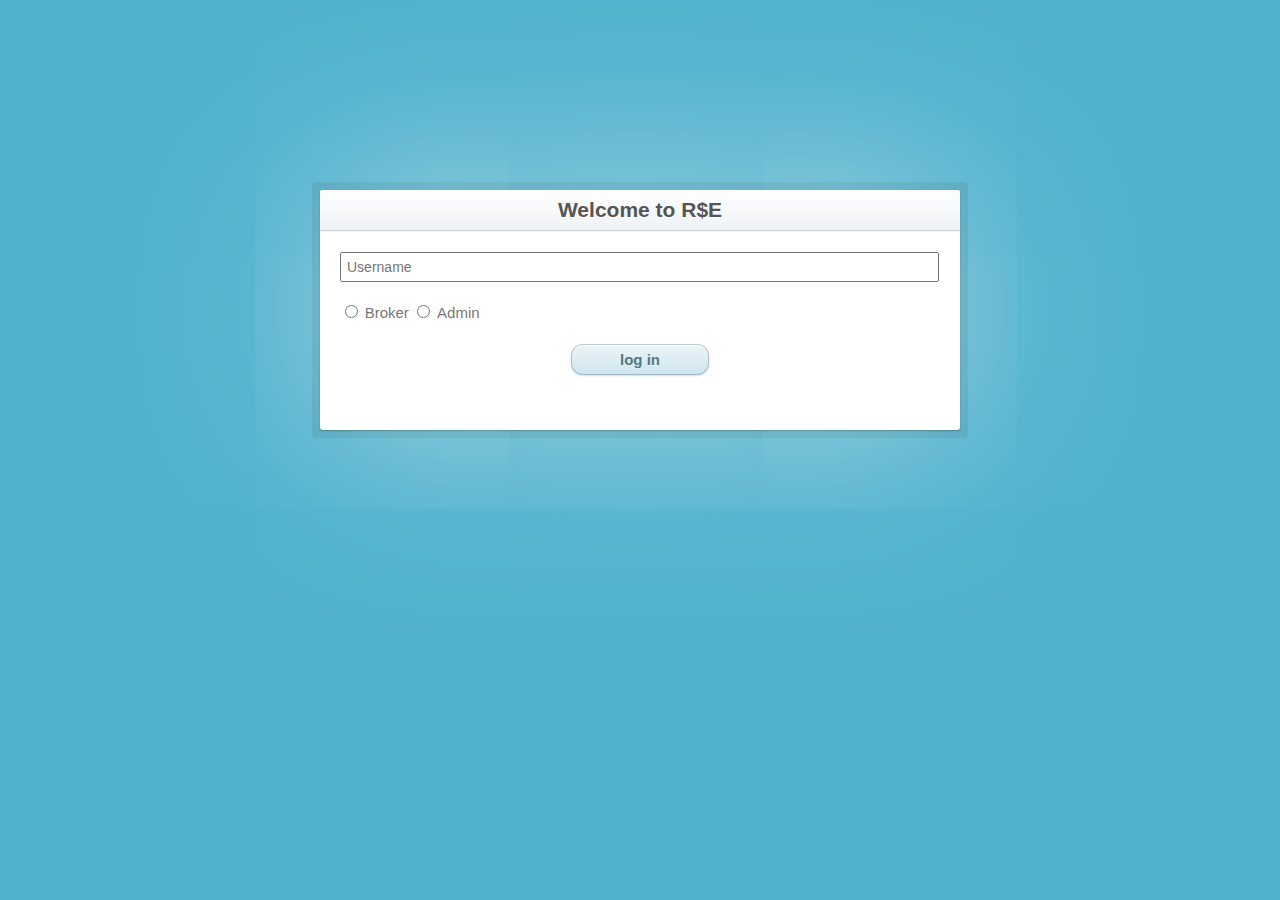
<file: webModule/web/index.html>
<!DOCTYPE html>
<html>

    <head>
        <meta http-equiv="Content-Type" content="text/html; charset=UTF-8">
        <title>Ritzpa Stock Exchange</title>
        <link rel="stylesheet" href="index.css">
        <script src="jquery-2.0.3.min.js"></script>
        <script src="index.js"></script>
    </head>

    <body>
        <div class="login">
            <h1>Welcome to R$E</h1>

            <form id="loginForm" action="logIn">
                <p></p><input type="text" id="userNameTF" name="username" placeholder="Username" style='padding: 5px;' required="required" /></p>

                <input type="radio" id="bRadio" class="radio" name="type" value="broker" required>
                <label class="lbl">Broker</label>
                <input type="radio" id="aRadio" class="radio" name="type" value="admin">
                <label class="lbl">Admin</label>
                <p id="submitID>"><input type="submit" value="log in" class="btn btn-primary btn-block btn-large"/></p>
             </form>
            <div id="error-placeholder" class="alert-danger" role="alert"></div>
        </div>
    </body>
</html>
</file>
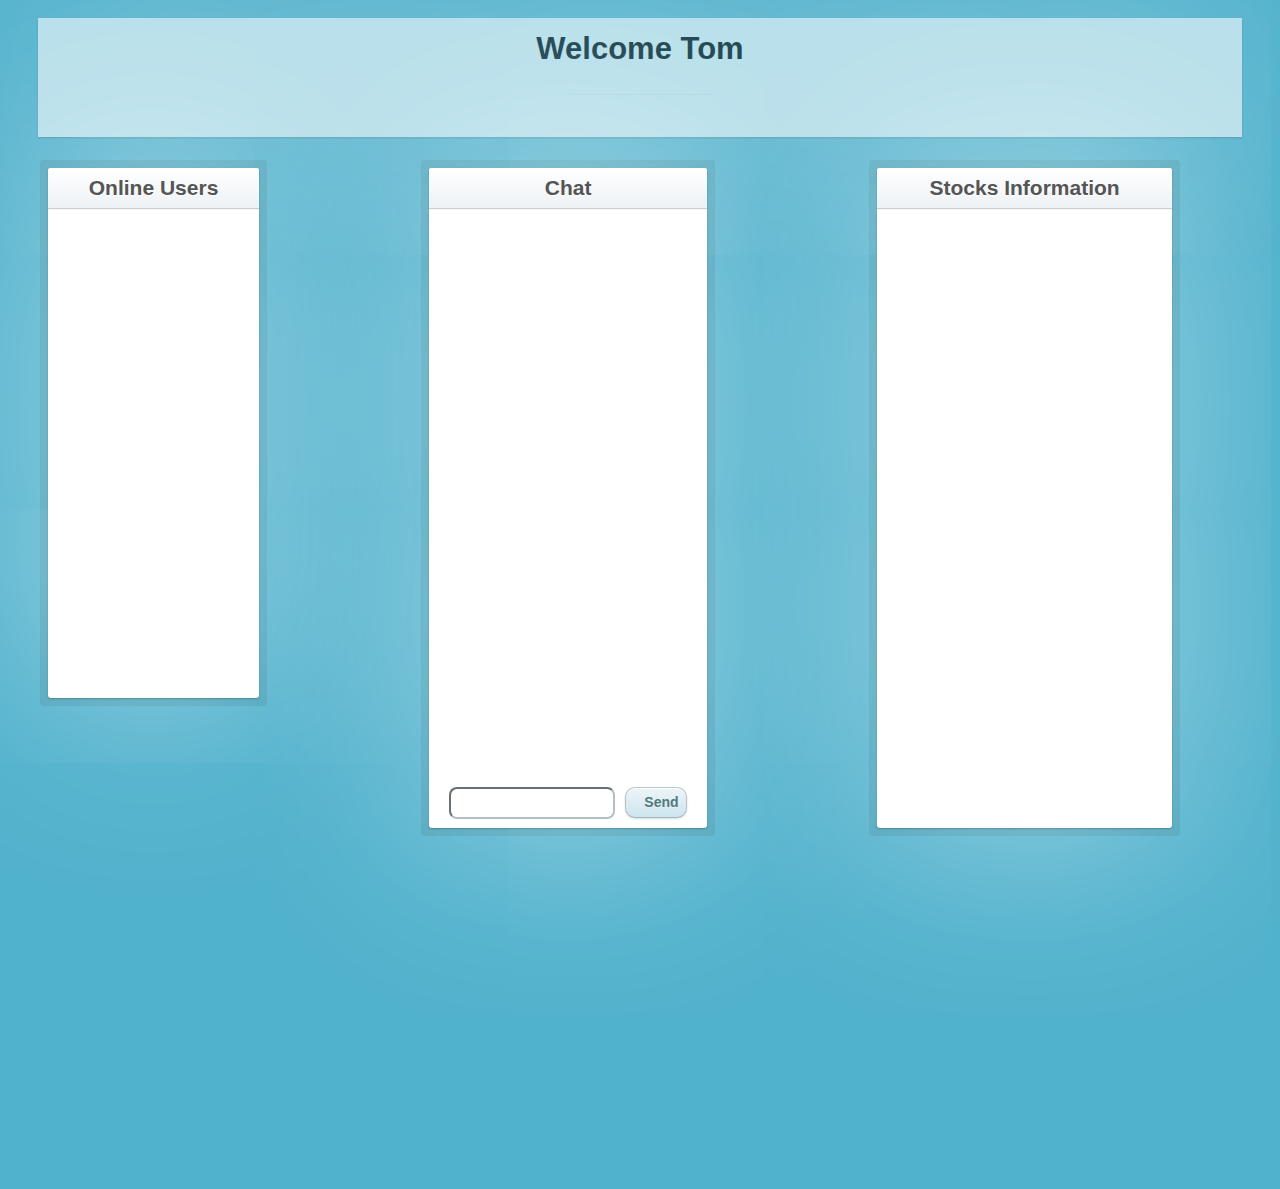
<file: webModule/web/pages/adminHomePage/adminHomePage.html>
<!DOCTYPE html>
<html lang="en">
<head>
    <meta http-equiv="Content-Type" content="text/html; charset=UTF-8">
    <title>Ritzpa Stock Exchange</title>
    <script src="../../jquery-2.0.3.min.js"></script>
    <script src="../../utilsUI/contextPathHelper.js"></script>
    <script src="../adminHomePage/adminHomePage.js"></script>
    <link rel="stylesheet" href="adminHomePage.css">
</head>

<body>

<div class="grid-container">

     <!--------------- HEADER ------------------>
    <span id="header">
        <div class="mainTitle">
      <h1 id="mainTitle">Welcome Tom</h1>
    </div>
        <div id="digitalClock"></div>
    </span>
    <!------------------------------------------>

    <!------------ ONLINE USERS ---------------->
        <div class="onlineUsersContainer">

            <h2 class="opTitle">Online Users</h2>

            <div id="usersListDiv">
                <ul id="usersList"></ul>
            </div>

        </div>
    <!------------------------------------------>

    <!------------ CHAT CONTAINER -------------->
        <div class="chatContainer">

            <div id="chatTitleContainer">
                <h4 id="chatTitle">Chat</h4>
            </div>

            <div id="chatarea" ></div>

            <form id="chatform" method="POST" action="sendChat">
                <input type="text" id="userstring" name="chatString"/>
                <input type="submit" value="Send"/>
            </form>
        </div>
    <!------------------------------------------>

    <!------------ STOCKS CONTAINER -------------->
        <div class="stocksContainer">
            <div id="stocksTitleContainer">
                <h2 class="opTitle">Stocks Information</h2>
            </div>

            <div id="stocksListDiv">
                <ul id="stocksList"></ul>
            </div>
        </div>
    <!------------------------------------------>
</div>
</body>
</html>
</file>
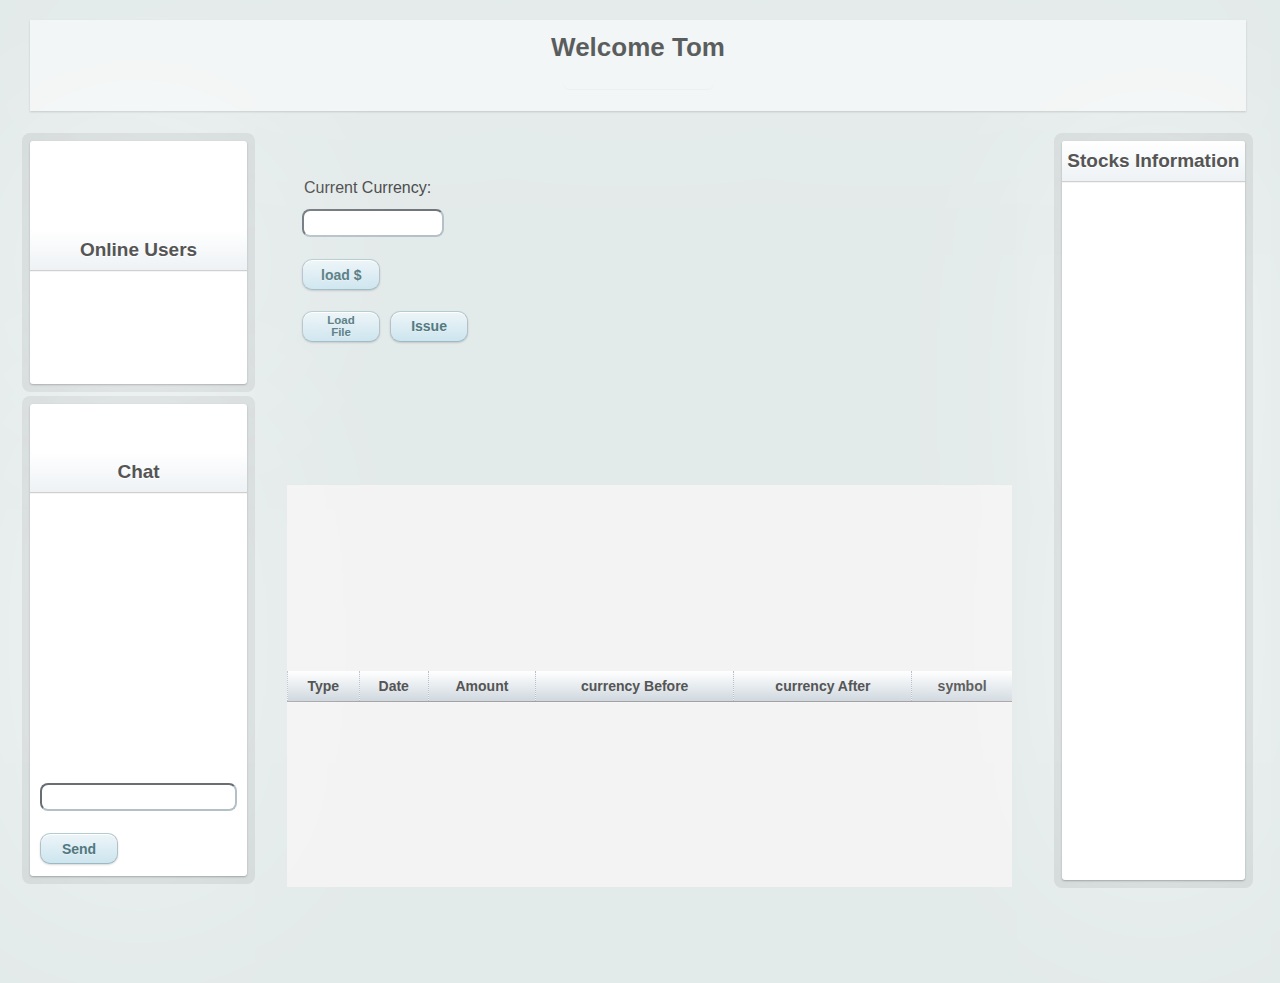
<file: webModule/web/pages/brokerHomePage/brokerHomePage.html>
<!DOCTYPE html>
<html lang="en">
<head>
  <meta http-equiv="Content-Type" content="text/html; charset=UTF-8">
  <title>Ritzpa Stock Exchange</title>

  <script src="../../jquery-2.0.3.min.js"></script>
  <script src="../../utilsUI/contextPathHelper.js"></script>
  <script src="brokerHomePage.js"></script>

  <link rel="stylesheet" href="brokerHomePage2.css">
</head>

<body class>

<div class="grid-container">

  <span id="header">
        <div class="mainTitle">
      <h1 id="mainTitle">Welcome Tom</h1>
    </div>
        <div id="digitalClock"></div>
  </span>

    <div id="onlineUsersContainer" class="onlineUsers split">
      <h2 class="opTitle">Online Users</h2>
        <div id="usersListDiv">
            <ul id="usersList"></ul>
        </div>
    </div>

    <div  class="chatContainer split">

      <div id="chatTitleContainer">
        <h4 id="chatTitle">Chat</h4>
      </div>

      <div id="chatarea"></div>

     <div class="col-xs-4">
        <form id="chatform" method="POST" action="sendChat">
          <input type="text" id="userstring" name="chatString"/>
          <input type="submit" value="Send"/>
      </form>
    </div>
  </div>

      <div  class="forms" >
          <span id="currency">
              <label>Current Currency: </label>
              <label id="currentCurrency"></label>
          </span>
        <form id="chargeMoney" method="POST" action="chargeMoney" >
          <input type="number" id="moneyAmount" name="moneyAmount" min="0" required/>
          <input type="submit" value="load $"/>
        </form>

          <br>
          <div class="buttonBlock" style="display: inline-flex">
          <button class="inner" type="button" id="loadFileBtn" onclick="document.getElementById('uploadFileHolder').style.display='block'">Load File</button>
          <button class="inner" type="button" id="issueStock" onclick="document.getElementById('issueStockHolder').style.display='block'">Issue</button>
          </div>
          <br>

          <div id="uploadFileHolder" style="display:none" class="upload">
              <form id="uploadFileForm" action="uploadFile" method="POST" enctype="multipart/form-data">
                  <input type="file"  name="myFile" accept=".xml" required><br>
                  <input type="Submit" value="Upload File"><br>
                  <button type="button" onclick= "document.getElementById('uploadFileHolder').style.display='none'">Cancel</button>
              </form>
          </div>
          <div id="error-holder"></div>
      </div>

    <div class="issue" id="issueStockHolder" style="display:none">
        <form id="issueStockForm" method = "POST" action="IssueStock">
            <label class="lbl">Company name: </label>
            <input type="text" name="companyName" id="companyName" required/><br>
            <label class="lbl">Symbol: </label>
            <input type="text" name="symbol" id="symbol" required/><br>
            <label class="lbl">Stocks amount: </label>
            <input type="number" name="stocksAmount" id="stocksAmount" min="1" required/><br>
            <label class="lbl">Company value: </label>
            <input type="number" name="companyValue" id="companyValue" min="0" required/>
            <button type="button" onclick= "document.getElementById('issueStockHolder').style.display='none'">Cancel</button>
            <input type="submit" value="Issue"/>
        </form><br>
    </div>

      <div  class="history">
        <table id="userHistory" class="myHistory">
            <thead>
              <tr>
                  <th>Type</th> <!-- buy/sell/load money-->
                  <th>Date</th>
                  <th>Amount</th>
                  <th>currency Before</th>
                  <th>currency After</th>
                  <th>symbol</th>
              </tr>
            </thead>
            <tbody id="userHistoryTb"></tbody>
        </table>
      </div>

        <div id="stocksContainer" class="stocksInf">
          <h2 class="opTitle">Stocks Information</h2>
            <div id="stocksListDiv">
                <ul id="stocksList">
                    <!-- each stock is gonna have an HREF to a more informative page about the stock-->
                </ul>
            </div>
        </div>


</div>
</body>
</html>
</file>
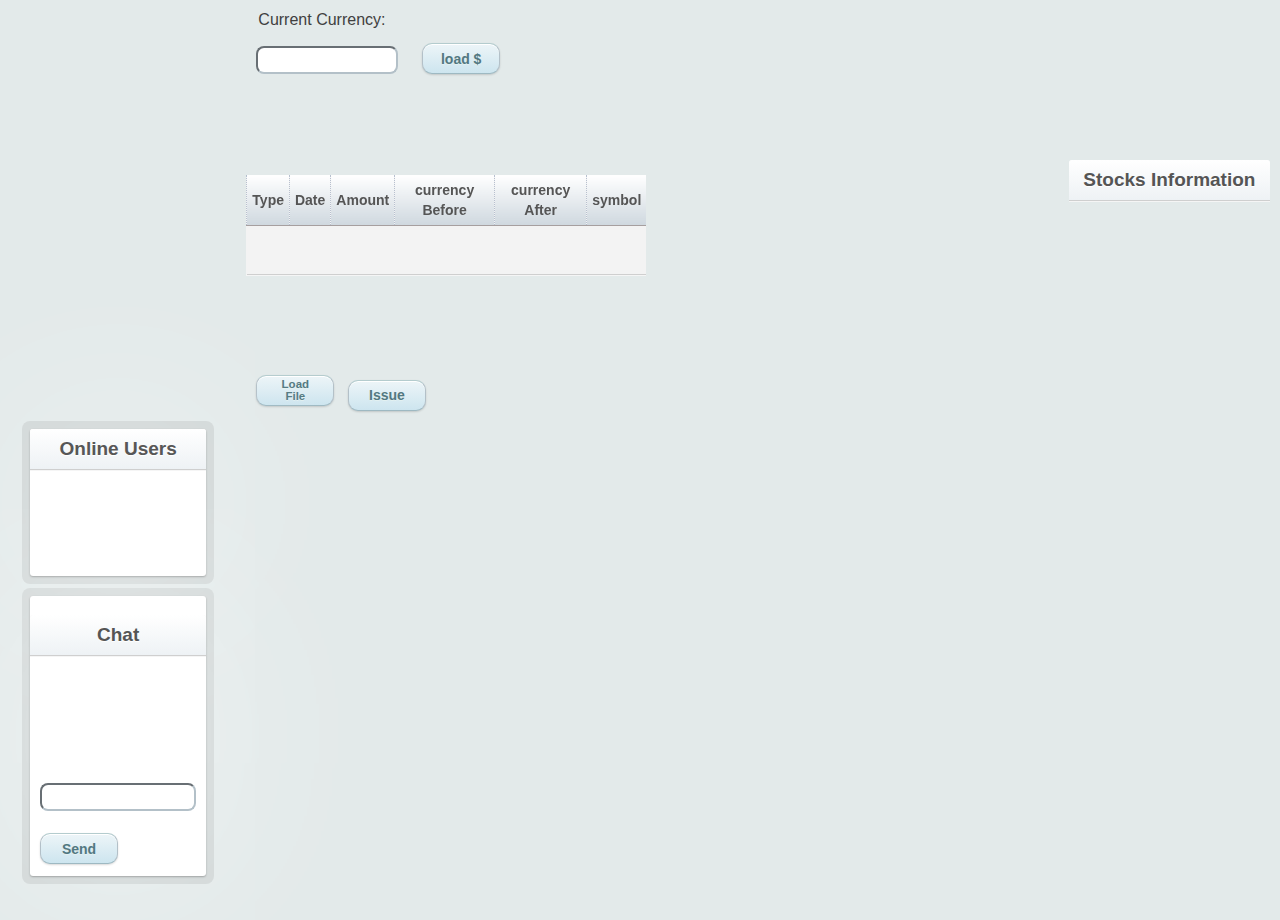
<file: webModule/web/pages/brokerHomePage/tmphomepage.html>
<!DOCTYPE html>
<html lang="en">
<head>
    <meta http-equiv="Content-Type" content="text/html; charset=UTF-8">
    <title>Ritzpa Stock Exchange</title>

    <script src="../../jquery-2.0.3.min.js"></script>
    <script src="../../utilsUI/contextPathHelper.js"></script>
    <script src="brokerHomePage.js"></script>

    <link rel="stylesheet" href="brokerHomePage2.css">
</head>

<body class="grid-container">


<div class="header">
    <h1 id="welcomeTitle" ></h1>
</div>

<div id="onlineUsersContainer" class="onlineUsers split">
    <h2 class="opTitle">Online Users</h2>
    <ul id="usersList"></ul>
</div>

<div class="chatContainer split">
    <div id="chatTitleContainer">
        <h4 id="chatTitle">Chat</h4>
    </div>
    <div id="chatarea" ></div>

    <div class="col-xs-4">
        <!-- The actual form through which you send data back to the user -->
        <form id="chatform" method="POST" action="sendChat">
            <input type="text" id="userstring" name="chatString"/>
            <input type="submit" value="Send"/>
        </form>
    </div>
</div>


<div class="main">
    <label>Current Currency: </label>
    <label id="currentCurrency"></label><br>
    <form id="chargeMoney" method="POST" action="chargeMoney">
        <input type="number" id="moneyAmount" name="moneyAmount"/>
        <input type="submit" value="load $"/>
    </form>

    <table id="userHistory" class="history">
        <thead>
        <tr>
            <th>Type</th> <!-- buy/sell/load money-->
            <th>Date</th>
            <th>Amount</th>
            <th>currency Before</th>
            <th>currency After</th>
            <th>symbol</th>
        </tr>
        </thead>
        <tbody id="userHistoryTb"></tbody>
    </table>


    <button type="button" id="loadFileBtn" onclick="document.getElementById('uploadFileHolder').style.display='block'">Load File</button>
    <button type="button" id="issueStock" onclick="document.getElementById('issueStockHolder').style.display='block'">Issue</button>

    <div  id="issueStockHolder" style="display:none">
        <form id="issueStockForm" method = "POST" action="IssueStock">
            <label class="lbl">Company name: </label>
            <input type="text" name="companyName" id="companyName"/><br>
            <label class="lbl">Symbol: </label>
            <input type="text" name="symbol" id="symbol"/><br>
            <label class="lbl">Stocks amount: </label>
            <input type="text" name="stocksAmount" id="stocksAmount"/><br>
            <label class="lbl">Company value: </label>
            <input type="text" name="companyValue" id="companyValue"/>
            <button type="button" onclick= "document.getElementById('issueStockHolder').style.display='none'">Cancel</button>
            <input type="submit" value="Issue"/>
        </form><br>
    </div>

    <div id="uploadFileHolder" style="display:none">
        <form id="uploadFileForm" action="uploadFile" method="POST" enctype="multipart/form-data">
            <input type="file"  name="myFile" accept=".xml"><br>
            <input type="Submit" value="Upload File"><br>
            <button type="button" onclick= "document.getElementById('uploadFileHolder').style.display='none'">Cancel</button>
        </form>
    </div>
    <div id="error-holder"></div>
</div>

<br>

<div class="split right ">
    <div id="stocks" class="stocksInf">
        <h2 class="opTitle">Stocks Information</h2>
        <ul id="stocksList">
        </ul>
    </div>
</div>



</body>
</html>
</file>
<file: webModule/web/index.css>
body
{
    font: 13px/20px "Lucida Grande", Tahoma, Verdana, sans-serif;
    color: #404040;
    background: #51b2cd;
}

.login
{
    position: relative;
    margin: 15% auto;
    padding: 20px 20px 20px;
    width: 600px;
    height: 200px;
    background: white;
    border-radius: 3px;
    -webkit-box-shadow: 0 0 200px rgba(255, 255, 255, 0.5), 0 1px 2px rgba(0, 0, 0, 0.3);
    box-shadow: 0 0 200px rgba(255, 255, 255, 0.5), 0 1px 2px rgba(0, 0, 0, 0.3);
}

.login:before
{
    content: '';
    position: absolute;
    top: -8px;
    right: -8px;
    bottom: -8px;
    left: -8px;
    z-index: -1;
    background: rgba(0, 0, 0, 0.08);
    border-radius: 4px;
}

.login h1 {
    margin: -20px -20px 21px;
    line-height: 40px;
    font-size: 21px;
    font-weight: bold;
    color: #555;
    text-align: center;
    text-shadow: 0 1px white;
    background: #f3f3f3;
    border-bottom: 1px solid #cfcfcf;
    border-radius: 3px 3px 0 0;
    background-image: -webkit-linear-gradient(top, white, #eef2f5);
    background-image: -moz-linear-gradient(top, white, #eef2f5);
    background-image: -o-linear-gradient(top, white ,#eef2f5);
    background-image: linear-gradient(to bottom, white, #eef2f5);
    -webkit-box-shadow: 0 1px whitesmoke;
    box-shadow: 0 1px whitesmoke;
}

.login p
{
    text-align: center;
    margin: 20px 0 0;
}

.login p:first-child
{
    margin-top: 0;
}

.login input[type=text], .login input[type=password]
{
    width: 585px;
}

input
{
    font-family: 'Lucida Grande', Tahoma, Verdana, sans-serif;
    font-size: 14px;
}

input[type=text]:focus, input[type=password]:focus
{
    border-color: #7dc9e2;
    outline-color: #dceefc;
    outline-offset: 0;
}

input[type=submit]:active
{
    background: #cde5ef;
    border-color: #9eb9c2 #b3c0c8 #b4ccce;
    -webkit-box-shadow: inset 0 0 3px rgba(0, 0, 0, 0.2);
    box-shadow: inset 0 0 3px rgba(0, 0, 0, 0.2);
}

.lt-ie9 input[type=text]
{
    line-height: 34px;
}

input[type=submit] {
    padding: 0 18px;
    height: 29px;
    width: 100px;
    font-size: 15px;
    font-weight: bold;
    color: #527881;
    text-shadow: 0 1px #e3f1f1;
    background: #cde5ef;
    border: 1px solid;
    border-color: #b4ccce #b3c0c8 #9eb9c2;
    border-radius: 12px;
    outline: 0;
    -webkit-box-sizing: content-box;
    -moz-box-sizing: content-box;
    box-sizing: content-box;
    background-image: -webkit-linear-gradient(top, #edf5f8, #cde5ef);
    background-image: -moz-linear-gradient(top, #edf5f8, #cde5ef);
    background-image: -o-linear-gradient(top, #edf5f8, #cde5ef);
    background-image: linear-gradient(to bottom, #edf5f8, #cde5ef);
    -webkit-box-shadow: inset 0 1px white, 0 1px 2px rgba(0, 0, 0, 0.15);
    box-shadow: inset 0 1px white, 0 1px 2px rgba(0, 0, 0, 0.15);
}

label
{
    font-size: 15px;
    color: #777;
    cursor: pointer;
}

#submit
{
    text-align: right;
}

#error-placeholder
{
    color: red;
    font-size: 15px;
}
</file>
<file: webModule/web/pages/adminHomePage/adminHomePage.css>
body
{
    font: 13px/20px "Lucida Grande", Tahoma, Verdana, sans-serif;
    color: #404040;
    background: #51b2cd;
}

.grid-container
{
    display: grid;
    grid-gap: 30px;
    grid-template-columns:0.9fr 2fr 1.2fr ;
    grid-template-rows: 50px 50px 230px 270px 100px 323px;
}

#header
{
    grid-column-start: 1;
    grid-column-end: 6;
    grid-row-start: 1;
    grid-row-end: 3;
}

.onlineUsersContainer
{
    grid-column-start: 1;
    grid-column-end: 1;
    grid-row-start: 3;
    grid-row-end: 5;
}

.chatContainer
{
    grid-column-start: 2;
    grid-column-end: 2;
    grid-row-start: 3;
    grid-row-end: 6;
}

.stocksContainer
{
    grid-column-start: 3;
    grid-column-end: 3;
    grid-row-start: 3;
    grid-row-end: 6;
}

#usersListDiv
{
    height: 90%;
    overflow: auto;
    direction: ltr;
}

#headerContainer
{
    color: #555;
    text-align: center;
    text-shadow: 0 1px white;
    font-size: 16px;
}

.onlineUsersContainer
{
    position: relative;
    background: white;
    border-radius: 3px;
    -webkit-box-shadow: 0 0 200px rgba(255, 255, 255, 0.5), 0 1px 2px rgba(0, 0, 0, 0.3);
    box-shadow: 0 0 200px rgba(255, 255, 255, 0.5), 0 1px 2px rgba(0, 0, 0, 0.3);

    margin-left: 40px;
}

.onlineUsersContainer:before, .chatContainer:before, .stocksContainer:before
{
    content: '';
    position: absolute;
    top: -8px;
    right: -8px;
    bottom: -8px;
    left: -8px;
    z-index: -1;
    background: rgba(0, 0, 0, 0.08);
    border-radius: 4px;
}

.opTitle
{
    line-height: 40px;
    font-size: 21px;
    font-weight: bold;
    color: #555;
    text-align: center;
    text-shadow: 0 1px white;
    background: #f3f3f3;
    border-bottom: 1px solid #cfcfcf;
    border-radius: 3px 3px 0 0;
    background-image: -webkit-linear-gradient(top, white, #eef2f5);
    background-image: -moz-linear-gradient(top, white, #eef2f5);
    background-image: -o-linear-gradient(top, white ,#eef2f5);
    background-image: linear-gradient(to bottom, white, #eef2f5);
    -webkit-box-shadow: 0 1px whitesmoke;
    box-shadow: 0 1px whitesmoke;
    margin: 0px;
}

.chatContainer
{
    position: relative;
    padding: 20px 20px 20px;
    background: white;
    border-radius: 3px;
    -webkit-box-shadow: 0 0 200px rgba(255, 255, 255, 0.5), 0 1px 2px rgba(0, 0, 0, 0.3);
    box-shadow: 0 0 200px rgba(255, 255, 255, 0.5), 0 1px 2px rgba(0, 0, 0, 0.3);
    margin-right: 140px;
    margin-left: 140px;
}

input
{
    font-family: 'Lucida Grande', Tahoma, Verdana, sans-serif;
    font-size: 14px;
}

input[type=text]:focus
{
    border-color: #7dc9e2;
    outline-color: #dceefc;
    outline-offset: 0;
}

#chatTitle
{
    margin: -20px -20px 21px;
    line-height: 40px;
    font-size: 21px;
    font-weight: bold;
    color: #555;
    text-align: center;
    text-shadow: 0 1px white;
    background: #f3f3f3;
    border-bottom: 1px solid #cfcfcf;
    border-radius: 3px 3px 0 0;
    background-image: -webkit-linear-gradient(top, white, #eef2f5);
    background-image: -moz-linear-gradient(top, white, #eef2f5);
    background-image: -o-linear-gradient(top, white ,#eef2f5);
    background-image: linear-gradient(to bottom, white, #eef2f5);
    -webkit-box-shadow: 0 1px whitesmoke;
    box-shadow: 0 1px whitesmoke;
}

.chatContainer p
{
    text-align: center;
    margin: 20px 0 0;
}

input[type=submit]:active
{
    background: #cde5ef;
    border-color: #9eb9c2 #b3c0c8 #b4ccce;
    -webkit-box-shadow: inset 0 0 3px rgba(0, 0, 0, 0.2);
    box-shadow: inset 0 0 3px rgba(0, 0, 0, 0.2);
}


input[type=submit]
{
    padding: 0 18px;
    height: 29px;
    width: 10%;
    font-size: 14px;
    font-weight: bold;
    color: #527881;
    text-shadow: 0 1px #e3f1f1;
    background: #cde5ef;
    border: 1px solid;
    border-color: #b4ccce #b3c0c8 #9eb9c2;
    border-radius: 10px;
    outline: 0;
    -webkit-box-sizing: content-box;
    -moz-box-sizing: content-box;
    box-sizing: content-box;
    background-image: -webkit-linear-gradient(top, #edf5f8, #cde5ef);
    background-image: -moz-linear-gradient(top, #edf5f8, #cde5ef);
    background-image: -o-linear-gradient(top, #edf5f8, #cde5ef);
    background-image: linear-gradient(to bottom, #edf5f8, #cde5ef);
    -webkit-box-shadow: inset 0 1px white, 0 1px 2px rgba(0, 0, 0, 0.15);
    box-shadow: inset 0 1px white, 0 1px 2px rgba(0, 0, 0, 0.15);
    float: right;
    margin-left: 10px;
}

#userstring
{
    font-size: 19px;
    border-radius: 8px;
    border-color: #b3c0c8;
    width: 83%;
    height: 88%;
}

#chatform
{
    height: 30px;
    display: inline-flex;
    width: 100%;
}

input[type=text]:focus
{
    border-color: #6e7579;
    outline-color: #f3f3f3;
}

#chatarea
{
    height: 89%;
    margin-bottom: 5px;
    overflow: auto;
    transform: rotate(180deg);
    direction: rtl;
}

.msg
{
    border: solid 1px #ccc;
    padding: 10px;
    transform: rotate(180deg);
    direction: ltr;
    font-size: 15px;
    border-radius: 10px;
}

.stocksContainer
{
    margin-right: 40px;
    position: relative;
    background: white;
    border-radius: 3px;
    -webkit-box-shadow: 0 0 200px rgba(255, 255, 255, 0.5), 0 1px 2px rgba(0, 0, 0, 0.3);
    box-shadow: 0 0 200px rgba(255, 255, 255, 0.5), 0 1px 2px rgba(0, 0, 0, 0.3);
}

#stocksListDiv
{
    overflow: auto;
    direction: ltr;
    font-size: 14px;
    height: 92%;
    width: 100%;
}

.s
{
    border-bottom: solid 1px #ccc;
    margin-bottom: 10px;
    padding-bottom: 10px;
}

.s:hover
{
    background: #979da0;
    -webkit-box-shadow: 0 0 200px rgba(255, 255, 255, 0.5), 0 1px 2px rgba(0, 0, 0, 0.3);
    box-shadow: 0 0 200px rgba(255, 255, 255, 0.5), 0 1px 2px rgba(0, 0, 0, 0.3);
    background-image: -webkit-linear-gradient(top, #f8f8f8, #e3e3e3);
    background-image: -moz-linear-gradient(top, #f8f8f8, #e3e3e3);
    background-image: -o-linear-gradient(top, #f8f8f8, #e3e3e3);
    background-image: linear-gradient(to bottom, #f8f8f8, #e3e3e3);
}

.userOnline
{
    margin: 15px;
    border-bottom: solid 1px #ccc;
    font-size: 14px;
}

.userNameBold
{
    font-size: 16px;
    font-weight: bold;
}

.userRole
{
    float: right;
}

#usersList
{
    margin-top: 8px;
    padding-left: 10px;
}

#stocksList
{
    padding-left: 40px;
    width: 100%;
    height: 92%;
}

#stocksContainer
{
    margin-right: 170px;
}

#header
{
    margin-left: 30px;
    margin-right: 30px;
    margin-top: 10px;
    margin-bottom: 1px;
    background-color: #ffffff;
    opacity: 0.6;
    -webkit-box-shadow: 0 0 200px rgba(255, 255, 255, 0.5), 0 1px 2px rgba(0, 0, 0, 0.3);
    box-shadow: 0 0 200px rgba(255, 255, 255, 0.5), 0 1px 2px rgba(0, 0, 0, 0.3);
}

.mainTitle
{
    grid-column-start: 3;
    grid-column-end: 4;
    grid-row-start: 2;
    grid-row-end: 3;
    color: black;
    text-align: center;

}

#mainTitle
{
    font-size: 31px;
}

#digitalClock
{
    position:relative;
    width: 131px;
    margin: auto;
    padding-top: 7px;
    padding-bottom: 7px;
    font-family: 'Open Sans Condensed', sans-serif;
    font-size: 18px;
    text-align: center;
    -webkit-box-shadow: 0 1px whitesmoke;
    box-shadow: 0 1px whitesmoke;;
    padding-right: 10px;
    padding-left: 10px;
    border-radius: 8px;
    color: black;
}
</file>
<file: webModule/web/pages/brokerHomePage/brokerHomePage2.css>
.grid-container
{
    display: grid;
    grid-gap: 10px;
    padding: 10px 10px 10px 15px;
    margin-left: 10px;
    grid-template-columns:1.1fr 1fr 2fr 1fr;
    grid-template-rows: 0.8fr 0.8fr 4fr 8fr;
}



#header
{
    grid-column-start: 1;
    grid-column-end: 6;
    grid-row-start: 1;
    grid-row-end: 3;
}

#header
{
    margin-left: 15px;
    margin-right: 24px;
    margin-top: 10px;
    margin-bottom: 1px;
    background-color: #ffffff;
    opacity: 0.6;
    -webkit-box-shadow: 0 0 200px rgba(255, 255, 255, 0.5), 0 1px 2px rgba(0, 0, 0, 0.3);
    box-shadow: 0 0 200px rgba(255, 255, 255, 0.5), 0 1px 2px rgba(0, 0, 0, 0.3);
    margin-bottom: 10px;
}


.chatContainer
{
    grid-area: chatContainer;
    grid-row-start: 4;
    grid-column-start: 1;
    grid-column-end: 2;
}

.stocksInf
{
    grid-area: right;
    grid-column-start: 4;
    grid-column-end: 5;
    grid-row-start: 3;
    grid-row-end: 5;
    margin-top: 10px;
}

.onlineUsers
{
    grid-area: users;
    grid-row-start: 3;
    grid-row-end: 4;
    grid-column-start: 1;
    grid-column-end: 2;
}

thead tr th
{
    background-image: -webkit-linear-gradient(top, white, #eef2f5);
    background-image: -moz-linear-gradient(top, white, #eef2f5);
    background-image: -o-linear-gradient(top, white ,#eef2f5);
    background-image: linear-gradient(to bottom, white, #cfd8df);
    -webkit-box-shadow: 0 1px whitesmoke;
    box-shadow: 0 1px whitesmoke;
    position: sticky;
    top: 0;
}

#userHistory
{

    margin-left: auto;
    margin-right: 0;
    max-height: 100px;
    position: inherit;
    width: 100%;
    font-family: sans-serif;
    min-width: 400px;
    border-bottom: 1px solid #cfcfcf;
    border-radius: 3px 3px 0 0;
    background: #f3f3f3;
    -webkit-box-shadow: 0 1px whitesmoke;
    box-shadow: 0 1px #f5f5f5;
    border-collapse: collapse;
}

thead
{
    position: inherit;
}

.history
{
    grid-area: history;
    grid-column-start: 2;
    grid-column-end: 4;
    grid-row-start: 4;
    grid-row-end: 5;
    height: 79.5%;
    overflow: auto;
    margin-top: 91px;
    margin-bottom: 100px;
    background: #f3f3f3;
}


th {
    padding: 5px;
    text-align: center;
    border-left: 1px dotted rgb(143 158 183 / 60%);
    border-bottom: 1px solid #a69f9f;    font-size: 14px;
    font-weight: bold;
    color: #555;
    background-image: -webkit-linear-gradient(top, white, #eef2f5);
    background-image: linear-gradient(to bottom, white, #d9d9db);
}

tbody tr:hover {
    background: #e6f2f7;
}

tbody tr td{
    padding: 10px 15px;
    text-align: center;
    border-bottom: 1px solid #ddd;
    font-size: 13px;
    color: #555;
        border-bottom: 1px solid #ddd;
        font-weight: bold;
}

body
{
    font: 13px/20px "Lucida Grande", Tahoma, Verdana, sans-serif;
    color: #404040;
    background: #e3eaea;
}

html, body
{
    margin: 0;
    height: 100%;
}

html, .grid-container
{
    margin: 0;
    height: 100%;
}

.grid-container div
{
    align-content: center;
}

#onlineUsersContainer
{
    position: relative;
    background: white;
    border-radius: 3px;
    margin-right: 30px;
    -webkit-box-shadow: 0 0 200px rgba(255, 255, 255, 0.5), 0 1px 2px rgba(0, 0, 0, 0.3);
    box-shadow: 0 0 200px rgba(255, 255, 255, 0.5), 0 1px 2px rgba(0, 0, 0, 0.3);
    margin-left: 15px;
    margin-top: 10px;
}

#onlineUsersContainer:before, .chatContainer:before, #stocksContainer:before, .history:before
{
    content: '';
    top: -8px;
    right: -8px;
    bottom: -8px;
    left: -8px;
    z-index: -1;
    background: rgba(0, 0, 0, 0.08);
    border-radius: 4px;
}

.opTitle, #chatTitle
{
    line-height: 40px;
    font-size: 19px;
    font-weight: bold;
    color: #555;
    text-align: center;
    text-shadow: 0 1px white;
    background: #f3f3f3;
    border-bottom: 1px solid #cfcfcf;
    border-radius: 3px 3px 0 0;
    background-image: -webkit-linear-gradient(top, white, #eef2f5);
    background-image: -moz-linear-gradient(top, white, #eef2f5);
    background-image: -o-linear-gradient(top, white ,#eef2f5);
    background-image: linear-gradient(to bottom, white, #eef2f5);
    -webkit-box-shadow: 0 1px whitesmoke;
    box-shadow: 0 1px whitesmoke;
    margin-bottom: 4px;
    margin-top: 0;
}

.chatContainer
{
    position: relative;
    background: white;
    border-radius: 3px;
    -webkit-box-shadow: 0 0 200px rgba(255, 255, 255, 0.5), 0 1px 2px rgba(0, 0, 0, 0.3);
    box-shadow: 0 0 200px rgba(255, 255, 255, 0.5), 0 1px 2px rgba(0, 0, 0, 0.3);
    margin: 10px 30px 34px 15px;
}

.chatContainer p
{
    text-align: center;
    margin: 20px 0 0;
}

#userstring, #moneyAmount, input[type=text], input[type=number]
{
    height: 22px;
    width: -webkit-fill-available;
    border-radius: 8px;
    border-color: #b3c0c8;
    margin: 10px;
}

#chatform
{
    position: absolute;
    bottom: 12px;
    width: -webkit-fill-available;
}

#chatarea
{
    height: 70%;
    overflow: auto;
    transform: rotate(180deg);
    direction: rtl;
}

.msg
{
    border: solid 1px #ccc;
    padding: 4px;
    transform: rotate(180deg);
    direction: ltr;
    font-size: 15px;
    border-radius: 10px;
}

#usersListDiv
{
    overflow: auto;
    direction: ltr;
}

#stocksContainer
{
    position: relative;
    background: white;
    border-radius: 3px;
    margin-right: 15px;
    margin-left: 40px;
    -webkit-box-shadow: 0 0 200px rgba(255, 255, 255, 0.5), 0 1px 2px rgba(0, 0, 0, 0.3);
    box-shadow: 0 0 200px rgba(255, 255, 255, 0.5), 0 1px 2px rgba(0, 0, 0, 0.3);
    margin-top: 10px;
    margin-bottom: 20px;
}

#stocksListDiv
{
    overflow: auto;
    direction: ltr;
    height: 770px;
    font-size: 14px;
    height: 797px;
}

.s
{
    border-bottom: solid 1px #ccc;
    margin-bottom: 10px;
    padding-bottom: 10px;
}

.s:hover
{
    background: #979da0;
    -webkit-box-shadow: 0 0 200px rgba(255, 255, 255, 0.5), 0 1px 2px rgba(0, 0, 0, 0.3);
    box-shadow: 0 0 200px rgba(255, 255, 255, 0.5), 0 1px 2px rgba(0, 0, 0, 0.3);
    background-image: -webkit-linear-gradient(top, #f8f8f8, #e3e3e3);
    background-image: -moz-linear-gradient(top, #f8f8f8, #e3e3e3);
    background-image: -o-linear-gradient(top, #f8f8f8, #e3e3e3);
    background-image: linear-gradient(to bottom, #f8f8f8, #e3e3e3);
}

.userOnline
{
    margin: 15px;
    border-bottom: solid 1px #ccc;
    font-size: 14px;
}

.userNameBold
{
    font-size: 16px;
    font-weight: bold;
}

.userRole
{
    float: right;
}

#usersList
{
    margin-top: 8px;
    padding-left: 10px;
}

#stocksList
{
    padding-left: 20px;
}

/*     FORMS THINGS    */
.forms
{
    grid-column-start: 2;
    grid-column-end: 3;
    grid-row-start: 3;
    grid-row-end: 4;
    margin-left: 5px;
    margin-top: 10px;
}

.issue
{
    grid-column-start: 3;
    grid-column-end: 4;
    grid-row-start: 3;
    grid-row-end: 4;
    display: block;
    margin-top: 30px;
    margin-left: 50px;
}

input
{
    font-family: 'Lucida Grande', Tahoma, Verdana, sans-serif;
    font-size: 14px;
}

input[type=text]:focus, input[type="number"]:focus
{
    border-color: #7dc9e2;
    outline-color: #dceefc;
    outline-offset: 0;
}

input[type=submit]:active
{
    background: #cde5ef;
    border-color: #9eb9c2 #b3c0c8 #b4ccce;
    -webkit-box-shadow: inset 0 0 3px rgba(0, 0, 0, 0.2);
    box-shadow: inset 0 0 3px rgba(0, 0, 0, 0.2);
}

input[type=submit], button, ::-webkit-file-upload-button
{
    padding: 0 18px;
    height: 29px;
    width: 40px;
    font-size: 14px;
    font-weight: bold;
    color: #527881;
    text-shadow: 0 1px #e3f1f1;
    background: #cde5ef;
    border: 1px solid;
    border-color: #b4ccce #b3c0c8 #9eb9c2;
    border-radius: 10px;
    outline: 0;
    -webkit-box-sizing: content-box;
    -moz-box-sizing: content-box;
    box-sizing: content-box;
    background-image: -webkit-linear-gradient(top, #edf5f8, #cde5ef);
    background-image: -moz-linear-gradient(top, #edf5f8, #cde5ef);
    background-image: -o-linear-gradient(top, #edf5f8, #cde5ef);
    background-image: linear-gradient(to bottom, #edf5f8, #cde5ef);
    -webkit-box-shadow: inset 0 1px white, 0 1px 2px rgba(0, 0, 0, 0.15);
    box-shadow: inset 0 1px white, 0 1px 2px rgba(0, 0, 0, 0.15);
    margin-left: 10px;
}

input[type=text]:focus, input[type="number"]:focus
{
    border-color: #6e7579;
    outline-color: #93cbf3;
}

#moneyAmount
{
    width: auto;
}

label
{
    margin-left: 12px;
    margin-top: 10px;
    font-size: initial;
}

#loadFileBtn
{
    font-size: 11.5px;
}

#uploadFileForm
{
    margin-top: 10px;
}

#uploadFileForm button, input
{
    margin-top: 12px;
    font-size: 12px;
}

#error-holder
{
    color: #c93838;
    margin-top: 5px;
    font-size: 14px;
    font-weight: bold;
}

#uploadFileForm input, ::-webkit-file-upload-button
{
    padding-right: 56px;
    text-align: center;
}

input[type=text], input[type="number"]
{
    width: auto;
}

#symbol
{
    margin-left: 70px;
}
#stocksAmount
{
    margin-left: 16px;
}
#companyValue
{
    margin-left: 12px;
}

.mainTitle
{
    grid-column-start: 3;
    grid-column-end: 4;
    grid-row-start: 2;
    grid-row-end: 3;
    color: black;
    text-align: center;
}

#digitalClock
{
    position:relative;
    width: 131px;
    margin: auto;
    padding-top: 7px;
    padding-bottom: 7px;
    font-family: 'Open Sans Condensed', sans-serif;
    font-size: 18px;
    text-align: center;
    -webkit-box-shadow: 0 1px whitesmoke;
    box-shadow: 0 1px whitesmoke;;
    padding-right: 10px;
    padding-left: 10px;
    border-radius: 8px;
    color: black;
}

#onlineUsersContainer:before, .chatContainer:before, #stocksContainer:before
{
    content: '';
    position: absolute;
    top: -8px;
    right: -8px;
    bottom: -8px;
    left: -8px;
    z-index: -1;
    background: rgba(0, 0, 0, 0.08);
    border-radius: 8px;
}

ul {
    list-style: none;
    height: 100px;
    overflow-x: hidden;
    overflow-y: scroll;
    padding-left: 6px;
    padding-right: 3px;
    height: -webkit-fill-available;
}
</file>
